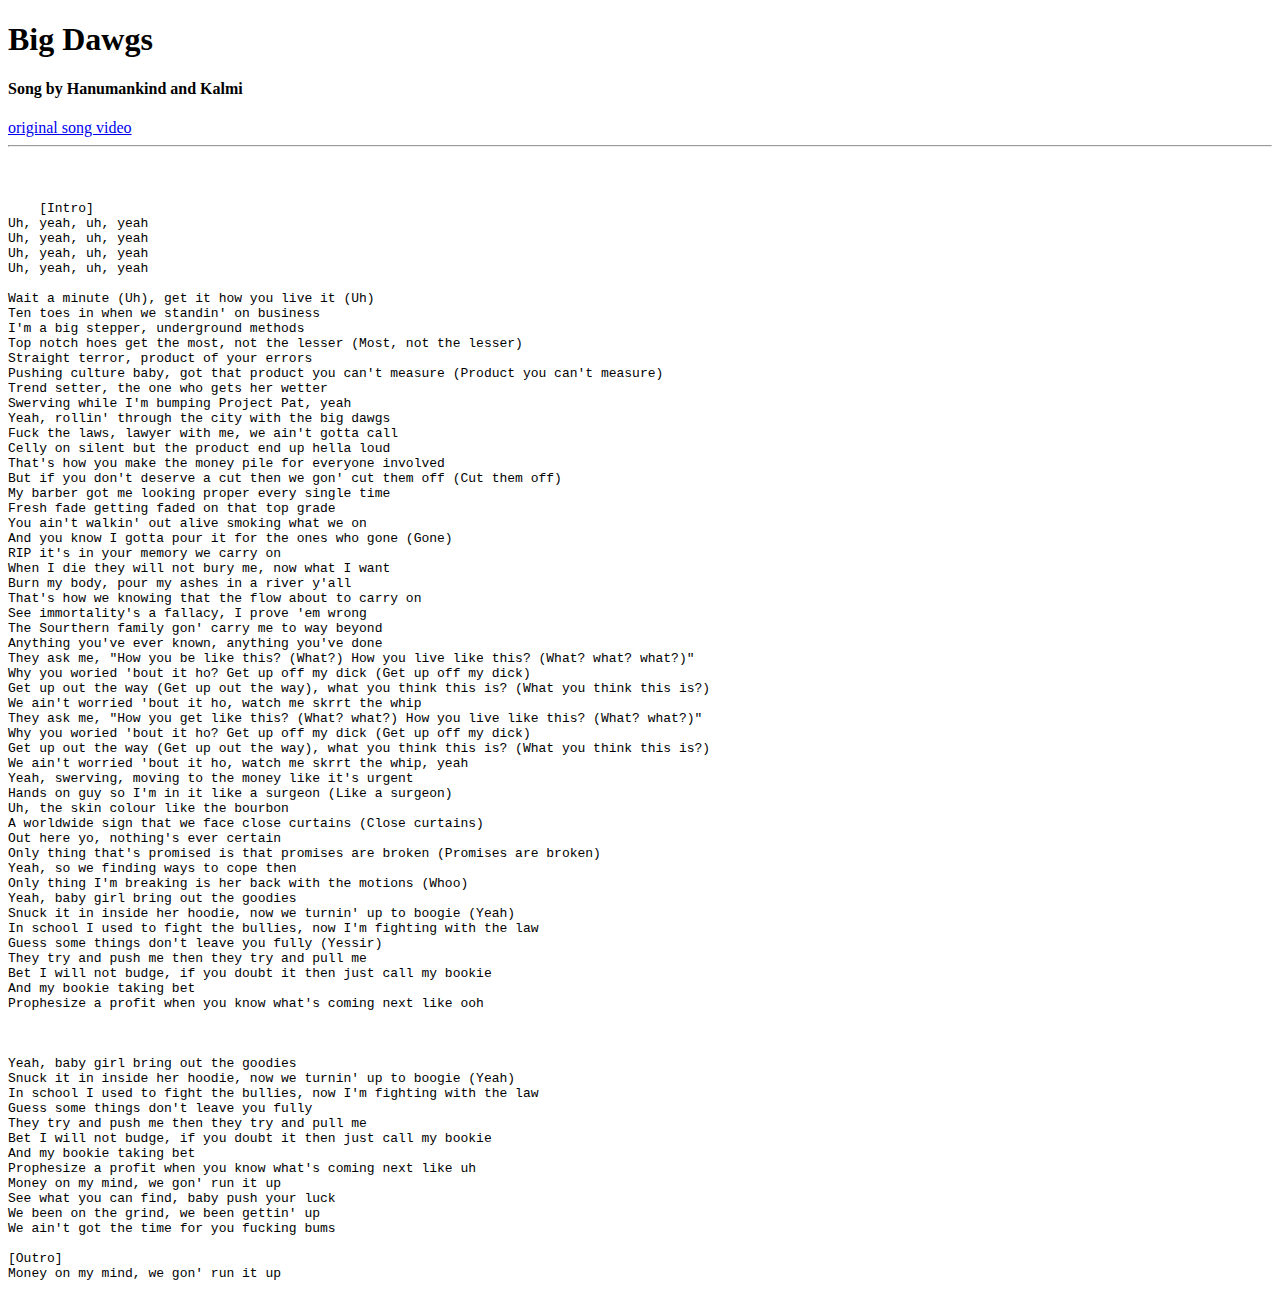
<file: lyrics.html>
<!DOCTYPE html>
<html>
    <head>
<title>My song lyrics</title>
    </head>
    <body>
<h1>Big Dawgs</h1>
<h4>Song by Hanumankind and Kalmi</h4>
<a href="https://youtu.be/hOHKltAiKXQ?si=rmGb2sIgdWWZv8iv">
    original song video
</a>
<hr>
<br>
<pre>

    [Intro]
Uh, yeah, uh, yeah
Uh, yeah, uh, yeah
Uh, yeah, uh, yeah
Uh, yeah, uh, yeah

Wait a minute (Uh), get it how you live it (Uh)
Ten toes in when we standin' on business
I'm a big stepper, underground methods
Top notch hoes get the most, not the lesser (Most, not the lesser)
Straight terror, product of your errors
Pushing culture baby, got that product you can't measure (Product you can't measure)
Trend setter, the one who gets hеr wetter
Swerving whilе I'm bumping Project Pat, yeah
Yeah, rollin' through the city with the big dawgs
Fuck the laws, lawyer with me, we ain't gotta call
Celly on silent but the product end up hella loud
That's how you make the money pile for everyone involved
But if you don't deserve a cut then we gon' cut them off (Cut them off)
My barber got me looking proper every single time
Fresh fade getting faded on that top grade
You ain't walkin' out alive smoking what we on
And you know I gotta pour it for the ones who gone (Gone)
RIP it's in your memory we carry on
When I die they will not bury me, now what I want
Burn my body, pour my ashes in a river y'all
That's how we knowing that the flow about to carry on
See immortality's a fallacy, I prove 'em wrong
The Sourthern family gon' carry me to way beyond
Anything you've ever known, anything you've done
They ask me, "How you be like this? (What?) How you live like this? (What? what? what?)"
Why you woried 'bout it ho? Get up off my dick (Get up off my dick)
Get up out the way (Get up out the way), what you think this is? (What you think this is?)
We ain't worried 'bout it ho, watch me skrrt the whip
They ask me, "How you get like this? (What? what?) How you live like this? (What? what?)"
Why you woried 'bout it ho? Get up off my dick (Get up off my dick)
Get up out the way (Get up out the way), what you think this is? (What you think this is?)
We ain't worried 'bout it ho, watch me skrrt the whip, yeah
Yeah, swerving, moving to the money like it's urgent
Hands on guy so I'm in it like a surgeon (Like a surgeon)
Uh, the skin colour like the bourbon
A worldwide sign that we face close curtains (Close curtains)
Out here yo, nothing's ever certain
Only thing that's promised is that promises are broken (Promises are broken)
Yeah, so we finding ways to cope then
Only thing I'm breaking is her back with the motions (Whoo)
Yeah, baby girl bring out the goodies
Snuck it in inside her hoodie, now we turnin' up to boogie (Yeah)
In school I used to fight the bullies, now I'm fighting with the law
Guess some things don't leave you fully (Yessir)
They try and push me then they try and pull me
Bet I will not budge, if you doubt it then just call my bookie
And my bookie taking bet
Prophesize a profit when you know what's coming next like ooh



Yeah, baby girl bring out the goodies
Snuck it in inside her hoodie, now we turnin' up to boogie (Yeah)
In school I used to fight the bullies, now I'm fighting with the law
Guess some things don't leave you fully
They try and push me then they try and pull me
Bet I will not budge, if you doubt it then just call my bookie
And my bookie taking bet
Prophesize a profit when you know what's coming next like uh
Money on my mind, we gon' run it up
See what you can find, baby push your luck
We been on the grind, we been gettin' up
We ain't got the time for you fucking bums

[Outro]
Money on my mind, we gon' run it up
</pre>
    </body>
</html>
</file>
